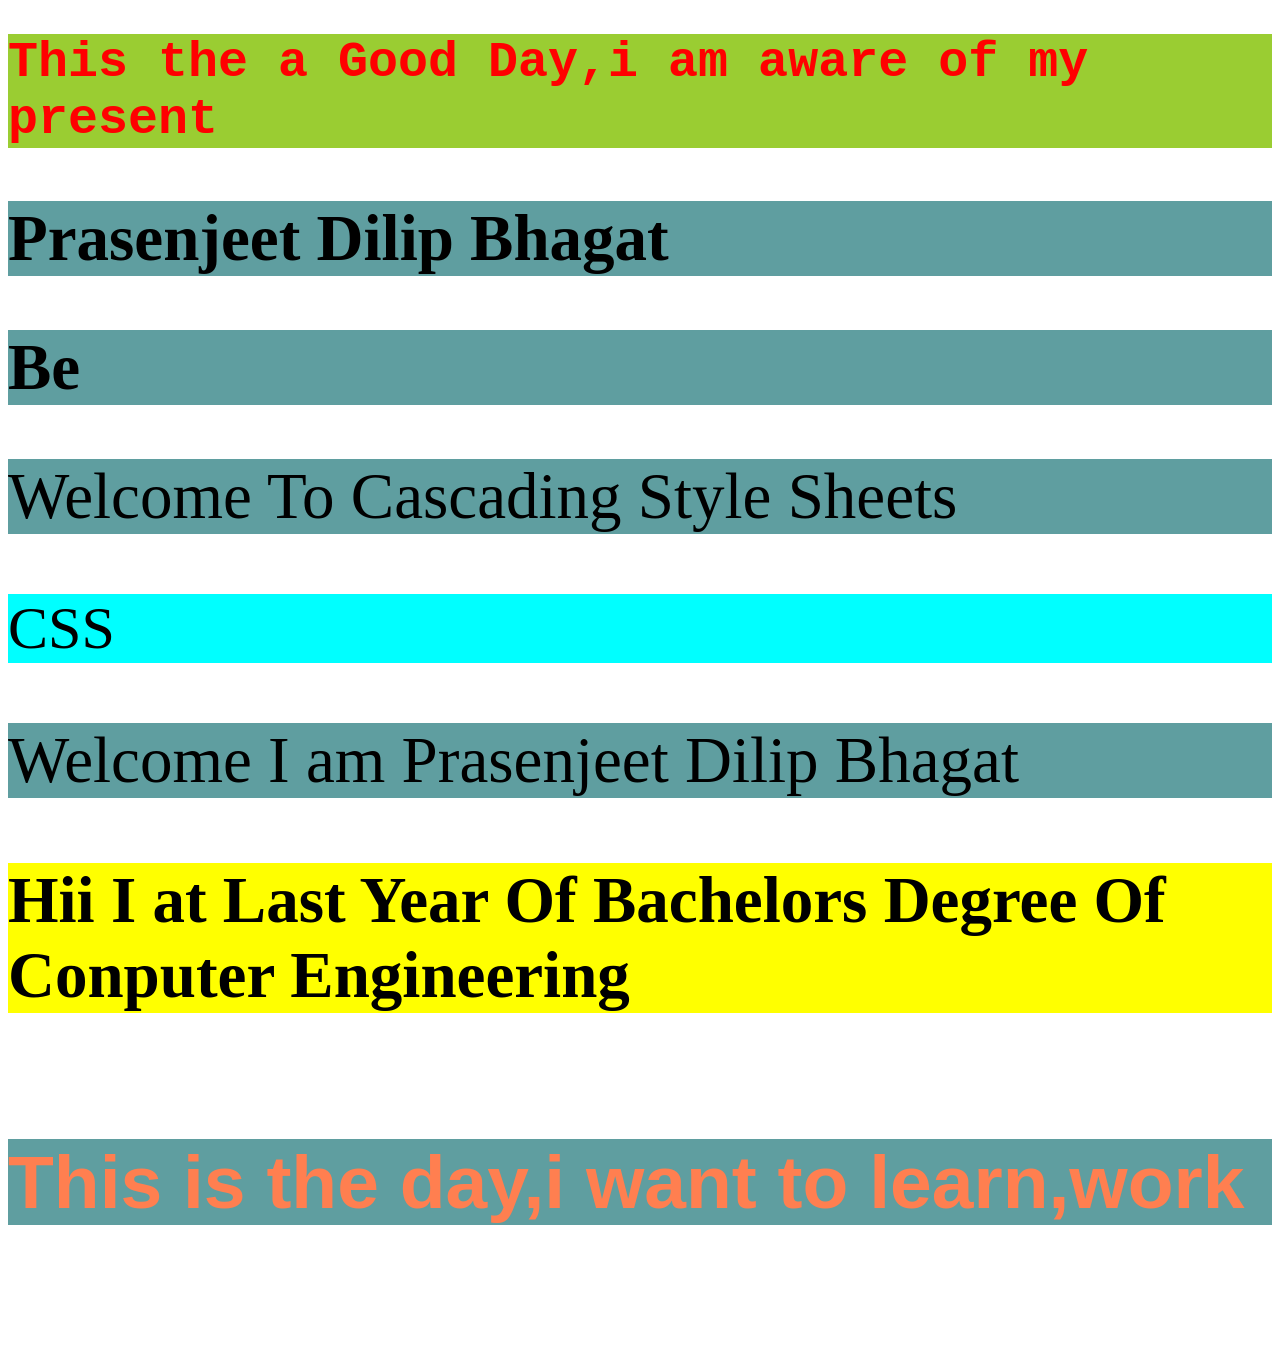
<file: index.html>
<!DOCTYPE html>
<html lang="en">

<head>
    <meta charset="UTF-8">
    <meta name="viewport" content="width=device-width, initial-scale=1.0">
    <title>Document</title>
    <!-- internal css -->
    <style>
        h1 {
            color: red !important;
            background-color: yellowgreen !important;
            font-family: 'Courier New', Courier, monospace !important;
            font-size: 50px !important;
        }

        h2 {
            color: black !important;
            background-color: cadetblue !important;
            font-size: 65px !important;
        }

        p {
            color: black !important;
            background-color: aqua !important;
        }
    </style>
    <!-- end -->
    <link href="css/style.css" rel="stylesheet" type="text/css" />
</head>

<body>
    <!-- External CSS Start -->
    <h1>This the a Good Day,i am aware of my present</h1>
    <!-- External Css end -->
    <h2>Prasenjeet Dilip Bhagat</h2>
    <h2>Be</h2>
        <!-- inline level css example -->
        <h2 style="color:black; background-color: yellow;font-size: 50px; font-weight: 100;">
            Welcome To Cascading Style
            Sheets</h2>
        <p style="color: aqua; background-color: pink; font-size: 60px;">CSS</p>
        <h2 style="color: red;background-color: lightgreen;font-size: large;font-weight: 100;">
            Welcome I am Prasenjeet
            Dilip
            Bhagat</h2>
        <h3>Hii I at Last Year Of Bachelors Degree Of Conputer Engineering</h3>
        <!-- End -->
        <h5>This is the day,i want to learn,work</h5>

</body>

</html>
</file>
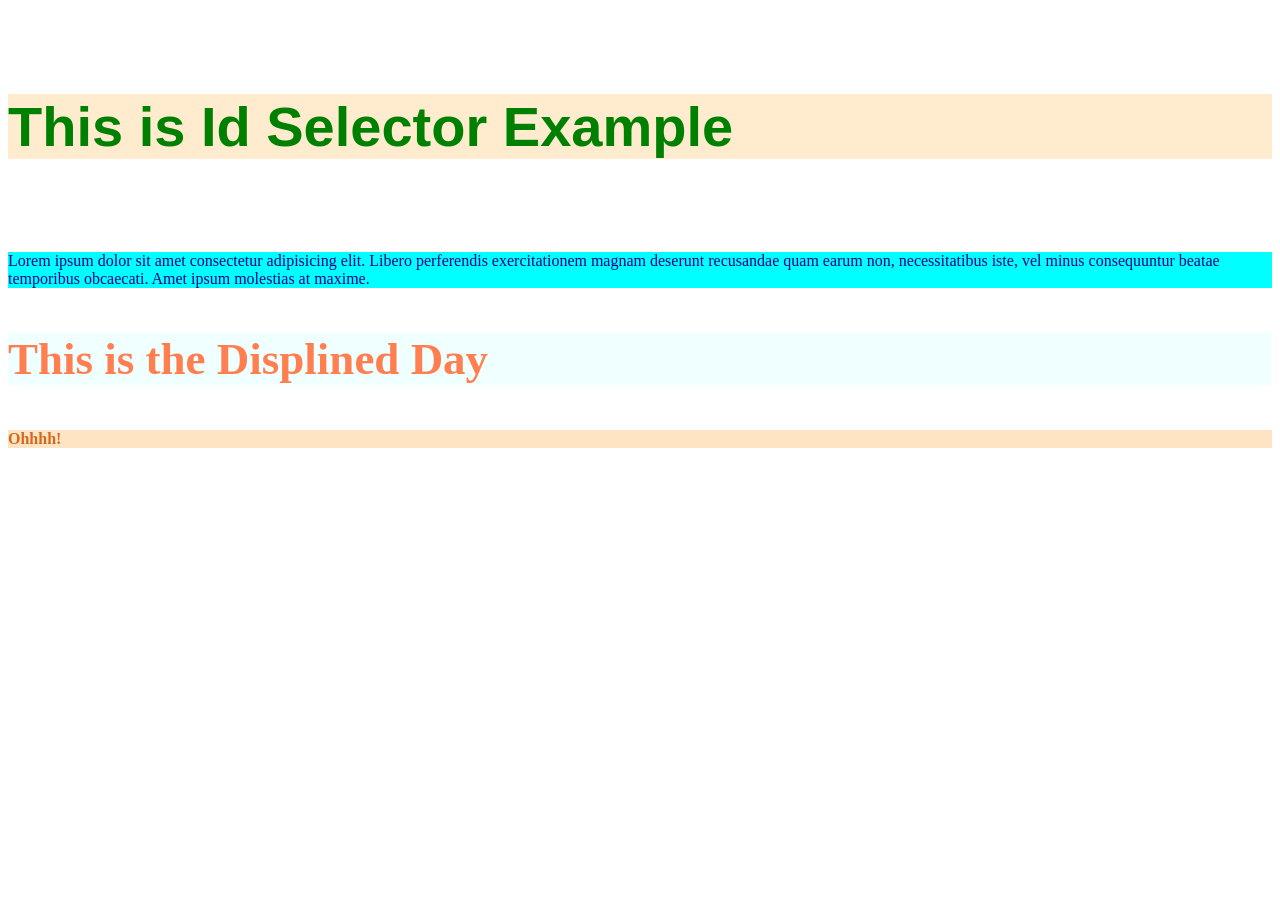
<file: class_id_selectors.html>
<!DOCTYPE html>
<html lang="en">

<head>
    <meta charset="UTF-8">
    <meta name="viewport" content="width=device-width, initial-scale=1.0">
    <title>Selectorsid</title>
    <link href="css/style.css" rel="stylesheet" type="text/css" />
</head>

<body>
    <h5 class="heading4">This is Id Selector Example</h5>
    <p class="lorem">
        Lorem ipsum dolor sit amet consectetur adipisicing elit. Libero perferendis exercitationem magnam deserunt
        recusandae quam earum non, necessitatibus iste, vel minus consequuntur beatae temporibus obcaecati. Amet ipsum
        molestias at maxime.
    </p>
    <!-- id created unique it  is is not reusable and has a specificity -->
    <h3 id="Admith3">This is the Displined Day</h3>
    <h4 id="various1">Ohhhh!</h4>
    <!-- id End -->
</body>

</html>
</file>
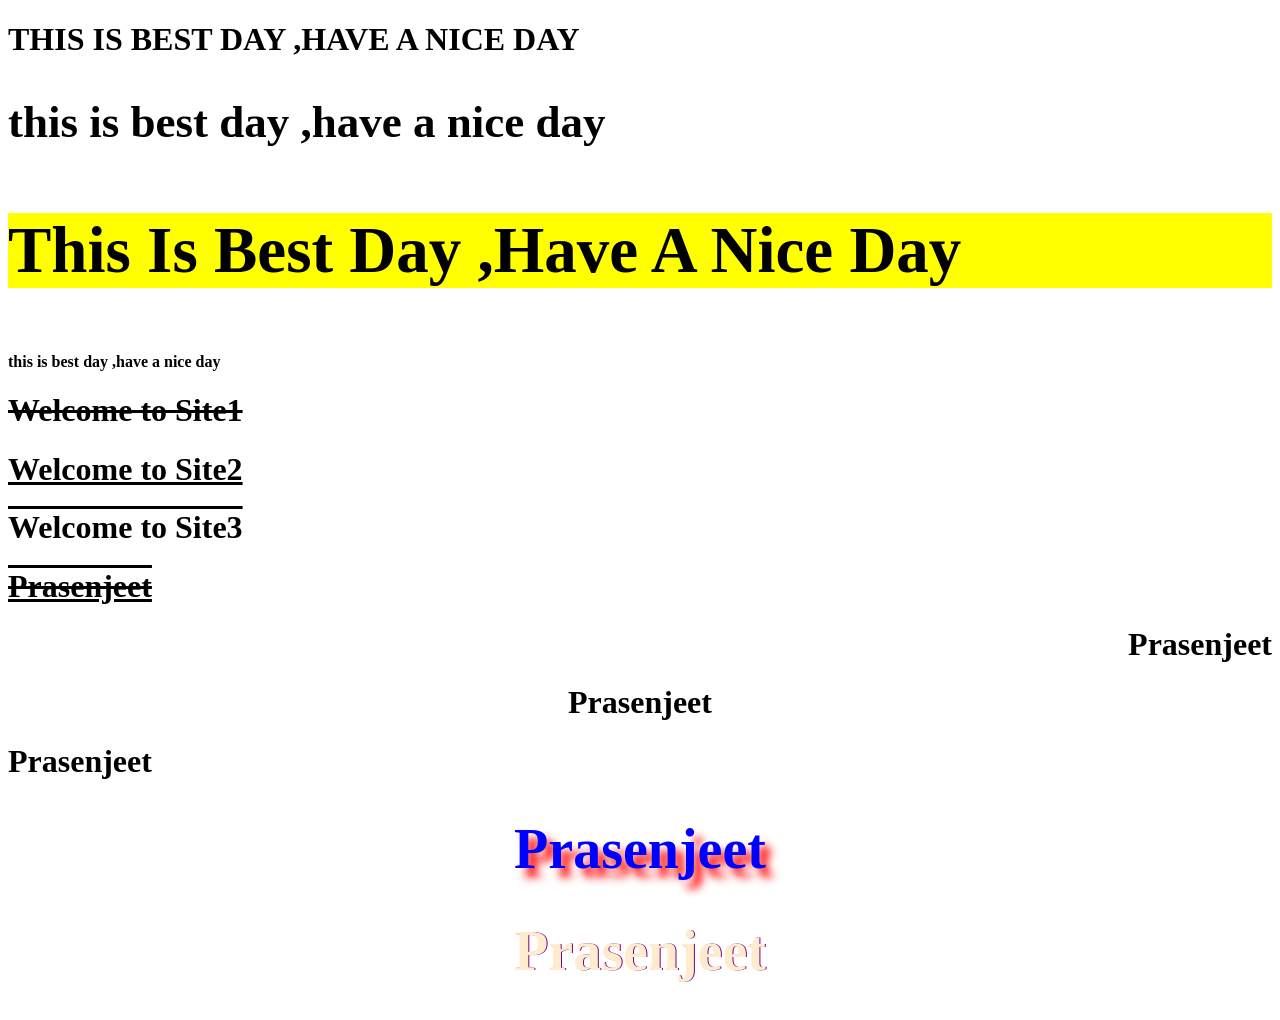
<file: text_format.html>
<!DOCTYPE html>
<html lang="en">

<head>
    <meta charset="UTF-8">
    <meta name="viewport" content="width=device-width, initial-scale=1.0">
    <title>textformat</title>
    <link href="css/style.css" rel="stylesheet" type="text/css" />
</head>

<body>
    <h1 class="t_transform_uppercase">this is best day ,have a nice day</h1>
    <h2 class="t_transform_lowercase">this is best day ,have a nice day</h2>
    <h3 class="t_transform_capitalize">this is best day ,have a nice day</h3>
    <h4 class="t_transform_overflow">this is best day ,have a nice day</h4>
    <h1 class="t_text_decoration1">Welcome to Site1</h1>
    <h1 class="t_text_decoration2">Welcome to Site2</h1>
    <h1 class="t_text_decoration3">Welcome to Site3</h1>
    <h1 class="text_d">Prasenjeet</h1>
    <h1 class="text_align_r">Prasenjeet</h1>
    <h1 class="text_align_c">Prasenjeet</h1>
    <h1 class="text_align_l">Prasenjeet</h1>
    <h1 class="t_shadow1" text_align_c>Prasenjeet</h1>
    <h1 class="t_shadow2 text_align_c">Prasenjeet</h1>

</body>

</html>
</file>
<file: css/style.css>
/* h4 {
    color: coral;
    background-color: aqua;
    font-weight: lighter;
} */

h3 {
    font-size: 65px;
    color: black;
    background-color: yellow;
    font: optional;
}

h2 {
    font-size: 45px;
    font-weight: bolder;
    text-emphasis: none;
}

h5 {
    color: coral;
    font-size: 75px;
    background-color: cadetblue;
    font-family: 'Gill Sans', 'Gill Sans MT', Calibri, 'Trebuchet MS', sans-serif;

}

.heading4 {
    color: green;
    background-color: blanchedalmond;
    font-size: 56px;
    font-weight: medium;
}

.lorem {
    color: darkblue;
    background-color: aqua;
}

#Admith3 {
    color: coral;
    background-color: azure;
    font-size: 45px;
}

#various1 {
    color: chocolate;
    background-color: bisque;
    font-weight: bold;
}

.t_transform_uppercase {
    text-transform: uppercase;
}

.t_transform_lowercase {
    text-transform: lowercase;
}

.t_transform_capitalize {
    text-transform: capitalize;
}

.t_transform_overflow {
    text-overflow: clip;
}

.t_text_decoration1 {
    text-decoration: line-through;
}

.t_text_decoration2 {
    text-decoration: underline;
}

.t_text_decoration3 {
    text-decoration: overline;
}

.text_d {
    text-decoration: underline overline line-through;
}

.text_align_r {
    text-align: right;
}

.text_align_c {
    text-align: center;
}

.text_align_l {
    text-align: left;
}

.t_shadow1 {
    text-align: center;
    color: blue;
    font-size: 56px;
    text-shadow: 8px 9px 8px red;
}

.t_shadow2 {
    font-size: 56px;
    color: blanchedalmond;
    text-shadow: 1px 0px 0px purple;
}
</file>
